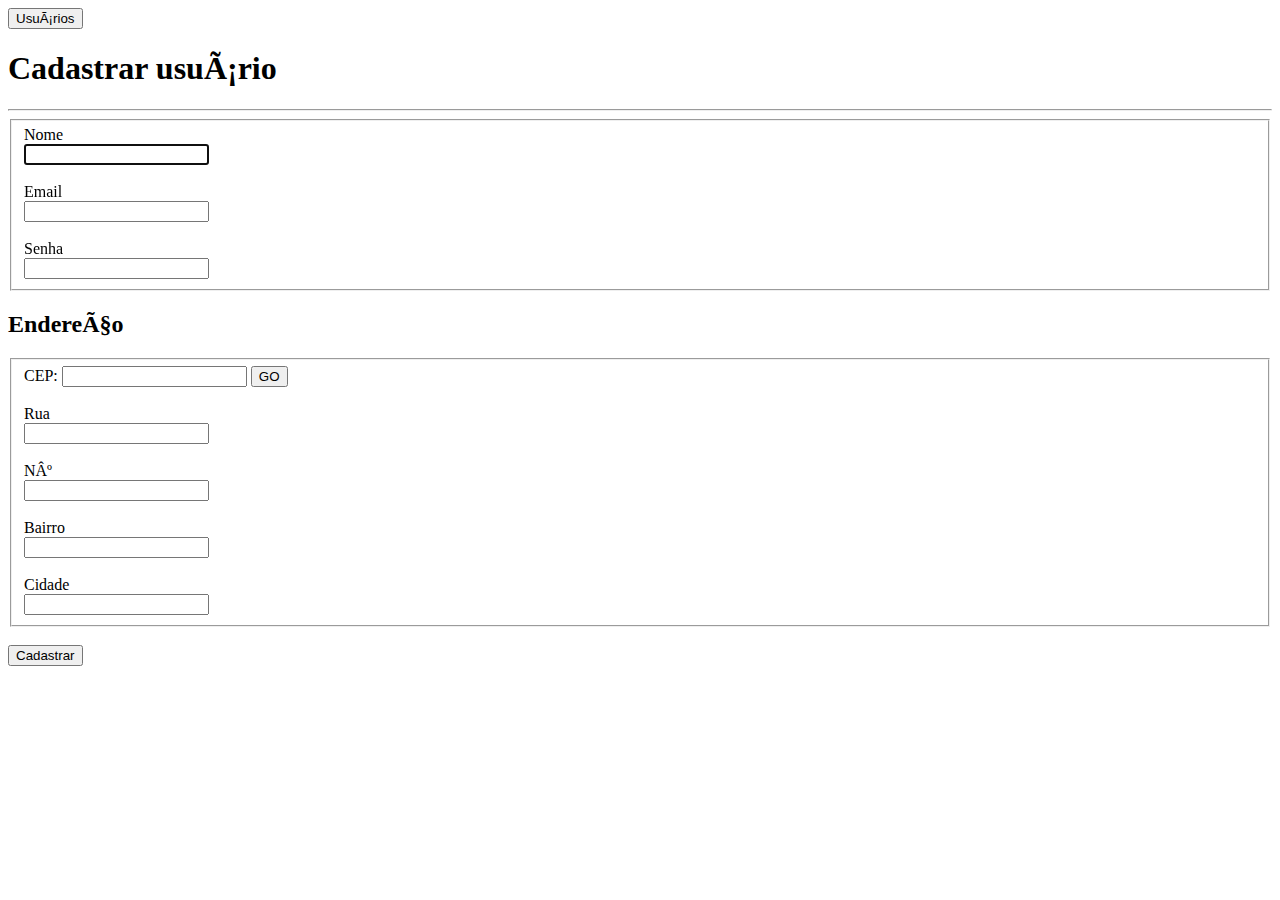
<file: src/main/resources/templates/index.html>
<!DOCTYPE html>
<html html xmlns="http://www.w3.org/1999/xhtml​"
xmlns:th="http://www.thymeleaf.org​"
xmlns:layout="http://www.ultraq.net.nz/thymeleaf/layout​">

<head>
	<meta charset="ISO-8859-1">
	<title>Cadastrar</title>
	<link rel="stylesheet" th:href="@{/css/index.css}">
	<script src="https://code.jquery.com/jquery-3.6.0.min.js" integrity="sha256-/xUj+3OJU5yExlq6GSYGSHk7tPXikynS7ogEvDej/m4=" crossorigin="anonymous"></script>
</head>

<body>
	<div class="align-center"><a th:href="@{/usuarios}"><button class="botaoNavegacao">Usuários</button></a></div>
	
	<div id="myForm" class="align-center">
	
	<div>
		<h1 id="titulo">Cadastrar usuário</h1>	
	</div>
	<hr>
	
		<fieldset>
			<label for="inputNome">Nome</label><br>
			<input type="text" id="inputNome" name="inputNome" autofocus>
			<br><br>
			
			<label for="inputEmail">Email</label><br>
			<input type="email" id="inputEmail" name="inputEmail">
			<br><br>
			
			<label for="inputSenha">Senha</label><br>
			<input type="password" id="inputSenha" name="inputSenha">
		</fieldset>
		
		<h2>Endereço</h2>
		
		<fieldset style="margin-top: 10px;">
			<label for="inputCep">CEP: </label>
			<input type="text" id="inputCep" name="inputCep">
			<button onclick="buscarCep()">GO</button>
			<br><br>
			
			<label for="inputRua">Rua</label><br>
			<input type="text" id="inputRua" name="inputRua">
			<br><br>
			
			<label for="inputNumero">Nº</label><br>
			<input type="text" id="inputNumero" name="inputNumero">
			<br><br>
			
			<label for="inputBairro">Bairro</label><br>
			<input type="text" id="inputBairro" name="inputBairro">
			<br><br>
			
			<label for="inputCidade">Cidade</label><br>
			<input type="text" id="inputCidade" name="inputCidade">
		</fieldset>
		
		<br>
		<button id="botaoCadastrar" onclick="cadastrarUsuario()" class="botaoConfirmacao">Cadastrar</button>
	</div>
		
	<script th:src="@{/js/index.js}" ></script>
</body>

</html>
</file>
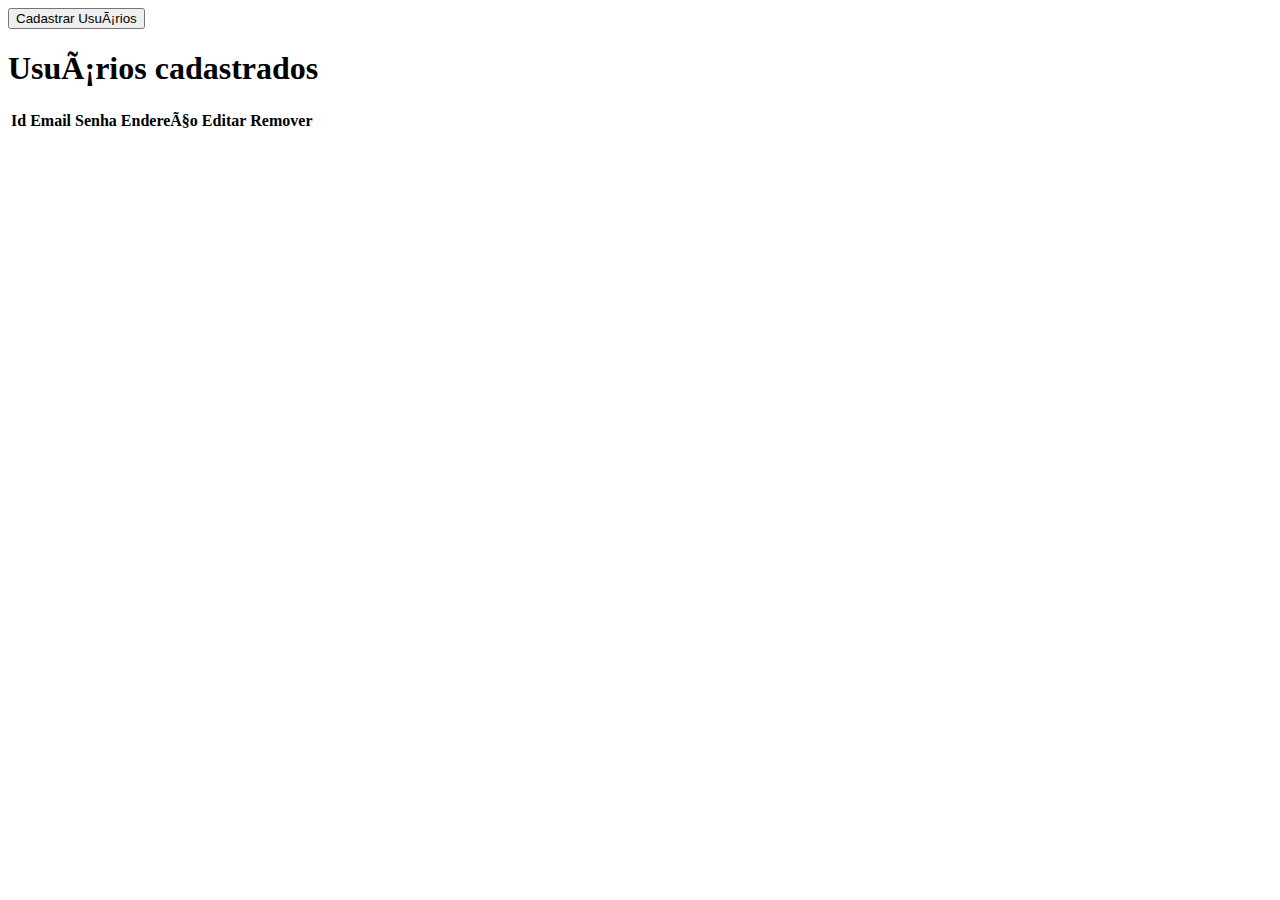
<file: src/main/resources/templates/usuarios.html>
<!DOCTYPE html>
<html html xmlns="http://www.w3.org/1999/xhtml​"
xmlns:th="http://www.thymeleaf.org​"
xmlns:layout="http://www.ultraq.net.nz/thymeleaf/layout​">

<head>
	<meta charset="ISO-8859-1">
	<title>Usuarios</title>
	<link rel="stylesheet" th:href="@{/css/usuarios.css}">
	<script src="https://code.jquery.com/jquery-3.6.0.min.js" integrity="sha256-/xUj+3OJU5yExlq6GSYGSHk7tPXikynS7ogEvDej/m4=" crossorigin="anonymous"></script>
</head>

<body>
	<div class="align-center"><a th:href="@{/}"><button class="botaoNavegacao">Cadastrar Usuários</button></a></div>

	<section>
		<div class="align-center">
			<h1>Usuários cadastrados</h1>
		</div>
	
		<div class="align-center">
			<table>
				<thead>
					<tr>
						<th>Id</th>
						<th>Email</th>
						<th>Senha</th>
						<th>Endereço</th>
						<th>Editar</th>
						<th>Remover</th>
					</tr>
				</thead>
		
				<tbody id="bodyTodosUsuarios"></tbody>
			</table>
		</div>
	</section>
	
	<script th:src="@{/js/usuarios.js}"></script>
</body>

</html>
</file>
